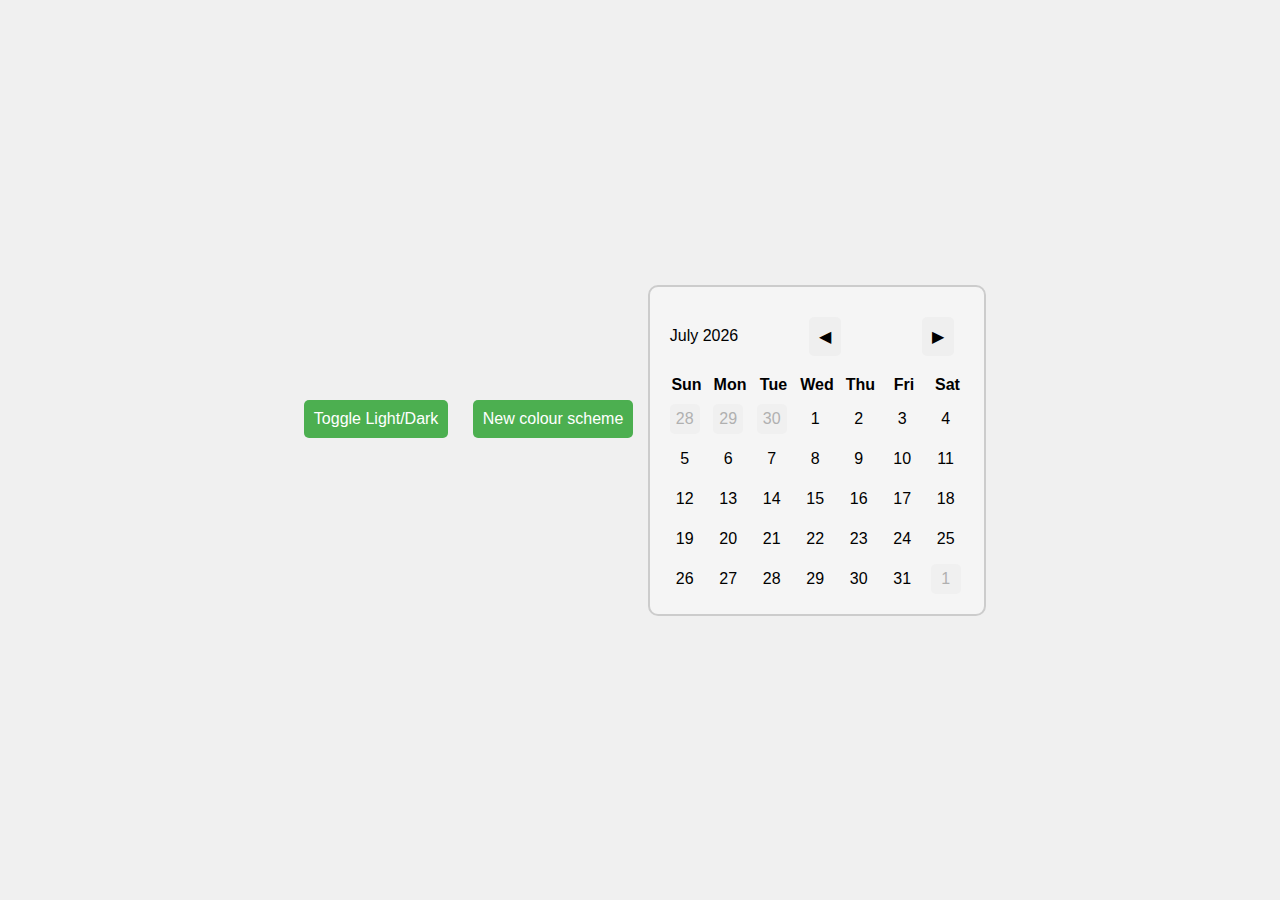
<file: calander.html>
<!DOCTYPE html>
<html lang="en">
<head>
    <meta charset="UTF-8">
    <meta name="viewport" content="width=device-width, initial-scale=1.0">
    <title>Interactive Calendar</title>
    <link rel="stylesheet" href="calander.css">
</head>
<body>
    <div class="container">
        <button class="theme-toggle" onclick="toggleTheme()">Toggle Light/Dark</button>
        <button id="new-colour-button">New colour scheme</button>
        <div id="calendar" class="calendar">
            <div class="calendar-header">
                <span id="month-name"></span>
                <button onclick="previousMonth()">&#9664;</button>
                <button onclick="nextMonth()">&#9654;</button>
            </div>
            <div class="calendar-days">
                <div class="day-name">Sun</div>
                <div class="day-name">Mon</div>
                <div class="day-name">Tue</div>
                <div class="day-name">Wed</div>
                <div class="day-name">Thu</div>
                <div class="day-name">Fri</div>
                <div class="day-name">Sat</div>
            </div>
            <div class="calendar-days-grid" id="calendar-grid"></div>
        </div>
    </div>

    <script src="calander.js"></script>
</body>
</html>
</file>
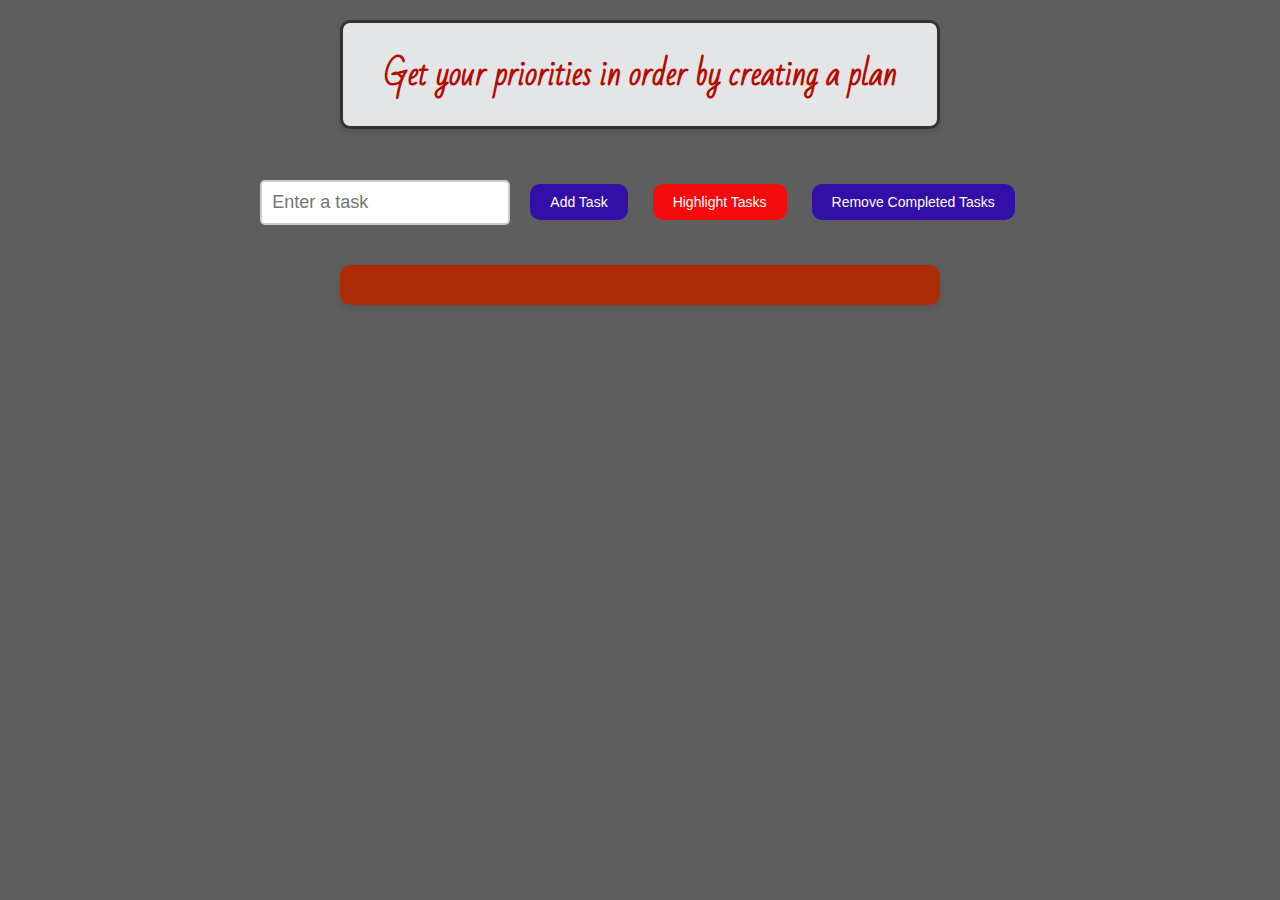
<file: oldtodo.html>
<!DOCTYPE html>
<html lang="en">
<head>
    <meta charset="UTF-8">
    <meta name="viewport" content="width=device-width, initial-scale=1.0">
    <title>JavaScript To-Do List</title>
    <link rel="stylesheet" href="oldtodo.css">
</head>
<body>

<h1 id="myIntro">Get your priorities in order by creating a plan</h1>

<div id="controlsContainer">
    <div id="taskContainer">
        <input type="text" id="taskInput" placeholder="Enter a task">
    </div>
    <button id="addTaskButton">Add Task</button>
    <button id="highlightTasksButton">Highlight Tasks</button>
    <button id="removeCompletedButton">Remove Completed Tasks</button>
</div>

<div id="listContainer">
    <ul id="taskList"></ul>
</div>

<script src="oldtodo.js"></script>
</body>
</html>
</file>
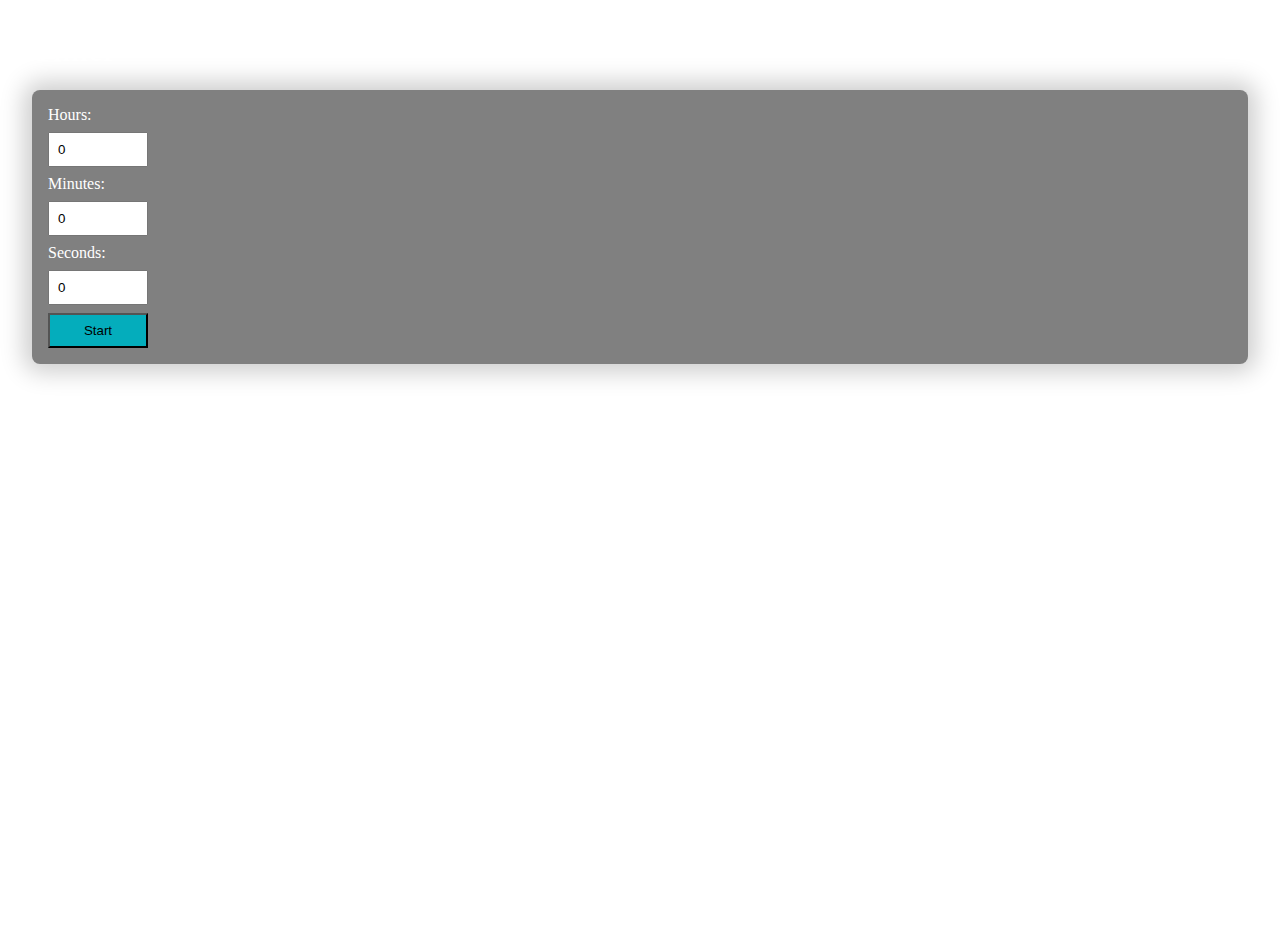
<file: timer.html>
<!DOCTYPE html>
<html lang="en">
<head>
    <meta charset="UTF-8">
    <meta name="viewport" content="width=device-width, initial-scale=1.0">
    <link rel="stylesheet" href="timer.css">
    <title>Timer</title>
</head>
<body>
    <h1>Timer</h1>
    <div class="container">
        <div class="inputs">
            <label for="hoursInput">Hours:</label>
            <input type="text" id="hoursInput" min="0" value="0">

            <label for="minutesInput">Minutes:</label>
            <input type="text" id="minutesInput" min="0" value="0">

            <label for="secondsInput">Seconds:</label>
            <input type="text" id="secondsInput" min="0" value="0">

            <button class="startTimer">Start</button>
        </div>

        <div class="timer">
            <h2>
                <div id="hoursOutput"></div>
                <div id="minutesOutput"></div>
                <div id="secondsOutput"></div>
            </h2>
        </div>
    </div>

    <script src="timer.js"></script>
</body>
</html>
</file>
<file: calander.css>
:root{
    --theme-colour: #4CAF50;
    --background-colour: #f0f0f0;
    --calander-colour:#f5f5f5;
    --hover-colour: #ddd;

}
body {
    font-family: Arial, sans-serif;
    margin: 0;
    padding: 0;
    display: flex;
    justify-content: center;
    align-items: center;
    height: 100vh;
    background-color: var(--background-colour);
}

.container {
    text-align: center;
}

button {
    padding: 10px;
    font-size: 16px;
    cursor: pointer;
    border: none;
    border-radius: 5px;
    margin: 10px;
}


#new-colour-button:hover, .theme-toggle:hover{
    background-color: grey;

}

#new-colour-button{
    background-color: var(--theme-colour);
    color: white;
}

.theme-toggle {
    background-color: var(--theme-colour);
    color: white;
}

.calendar {
    border: 2px solid #ccc;
    border-radius: 10px;
    display: inline-block;
    padding: 20px;
    background-color: var(--calander-colour);
}

.calendar-header {
    display: flex;
    justify-content: space-between;
    align-items: center;
    margin-bottom: 10px;
}

.calendar-days {
    display: grid;
    grid-template-columns: repeat(7, 1fr);
    grid-gap: 10px;
    font-weight: bold;
}

.day-name {
    text-align: center;
}

.calendar-days-grid {
    display: grid;
    grid-template-columns: repeat(7, 1fr);
    grid-gap: 10px;
    margin-top: 10px;
}

.calendar-day {
    width: 30px;
    height: 30px;
    line-height: 30px;
    text-align: center;
    cursor: pointer;
    border-radius: 5px;
}


.calendar-day.previous-month,
.calendar-day.next-month {
    background-color: #f0f0f0;
    color: #b0b0b0;
    pointer-events: none;
}

.calendar-day:hover {
    background-color: var(--hover-colour);
}

.calendar-day.selected {
    background-color: var(--theme-colour);
    color: white;
}

/* Dark theme */
body.dark-theme{
    --background-colour: #2b2b2b; 
    --calander-colour: #3e3e3e;
    --hover-colour: #555;
   
}

.dark-theme .calendar-header {
    color: white;
}

.dark-theme .calendar-days .day-name {
    color: white;
}
</file>
<file: oldtodo.css>
@import url('https://fonts.googleapis.com/css2?family=Bad+Script&display=swap');

* {
    margin: 0;
    padding: 0;
    box-sizing: border-box;
}

body {
    font-family: 'Bad Script', serif;
    background-color: #5f5e5e;
    display: flex;
    flex-direction: column;
    align-items: center;
    min-height: 100vh;
    padding: 20px;
}

h1 {
    text-align: center;
    padding: 20px;
    margin-bottom: 50px;
    font-family: 'Bad Script', serif;
    color: #b30d02;
    border: 3px solid #333;
    background-color: #e4e5e6;
    border-radius: 10px;
    width: 100%;
    max-width: 600px;
    box-shadow: 0px 4px 6px rgba(0, 0, 0, 0.1);
}

#controlsContainer {
    display: flex;
    justify-content: center;
    align-items: center;
    gap: 15px;
    margin-bottom: 20px;
    flex-wrap: wrap;
}

#taskInput {
    font-size: 18px;
    padding: 10px;
    width: 250px;
    border: 2px solid #ccc;
    border-radius: 5px;
    transition: border-color 0.3s;
}

#taskInput:focus {
    outline: none;
    border-color: #330fa8;
}

button {
    font-size: 14px;
    color: #fff;
    background-color: #330fa8;
    margin: 5px;
    padding: 10px 20px;
    border-radius: 10px;
    cursor: pointer;
    border: none;
    transition: background-color 0.3s ease-in-out, transform 0.2s ease;
}

button:hover {
    background-color: #3c0dd6;
    transform: scale(1.05);
}

button:active {
    transform: scale(0.98);
}

#listContainer {
    width: 100%;
    max-width: 600px;
    padding: 20px;
    background-color: #ac2c08;
    border-radius: 10px;
    color: #f4f4f4;
    box-shadow: 0px 4px 6px rgba(0, 0, 0, 0.1);
    margin-top: 20px;
}

#taskList {
    list-style-type: none;
    padding: 0;
}

li {
    font-size: 18px;
    padding: 15px;
    border-bottom: 1px solid #ccc;
    cursor: pointer;
    transition: background-color 0.3s, transform 0.3s ease;
    display: flex;
    justify-content: space-between;
    align-items: center;
}

li:hover {
    background-color: #f0f0f0;
    transform: translateX(10px);
}

.completed {
    color: gray;
    text-decoration: line-through;
}

#highlightTasksButton {
    background-color: #f40b0b;
    color: #fff;
}

#highlightTasksButton:hover {
    background-color: #c60b0b;
}

@media (max-width: 600px) {
    #taskInput {
        width: 180px;
    }

    #controlsContainer {
        gap: 10px;
        flex-direction: column;
    }

    h1 {
        font-size: 20px;
    }
    
    li {
        font-size: 16px;
        padding: 10px;
    }
}
</file>
<file: timer.css>
:root {
    --text-colour: #ffffff;
}
html, body {
    height: 100%;
}

body {
    font-family: Georgia, 'Times New Roman', Times, serif;
    color: var(--text-colour);
    margin: 2rem;
    background-image: url(https://static.vecteezy.com/system/resources/previews/033/862/892/non_2x/time-concept-with-vintage-clock-and-space-background-3d-rendering-passage-of-time-with-clock-in-space-ai-generated-free-photo.jpg);
    background-size: cover;
}

.container {
    display: flex;
    gap: 2rem;
    box-shadow: 0 0 24px 8px rgba(0, 0, 0, 0.2);
    padding: 1rem;
    border-radius: .5rem;
    background-color: grey;
}

.inputs {
    display: flex;
    flex-direction: column;
    gap: 0.5rem;
    width: 100px;
}

.inputs input {
    padding: 0.5rem;
}

.inputs button {
    border-radius: 0;
    padding: .5rem 1rem;
    background-color: #04adbc;
    cursor: pointer;
}

.inputs button:hover {
    background-color: deepskyblue;
}

.timer {
    width: 100%;
    display: flex;
    align-items: center;
    justify-content: center;
    font-size: 2rem;
}
</file>
